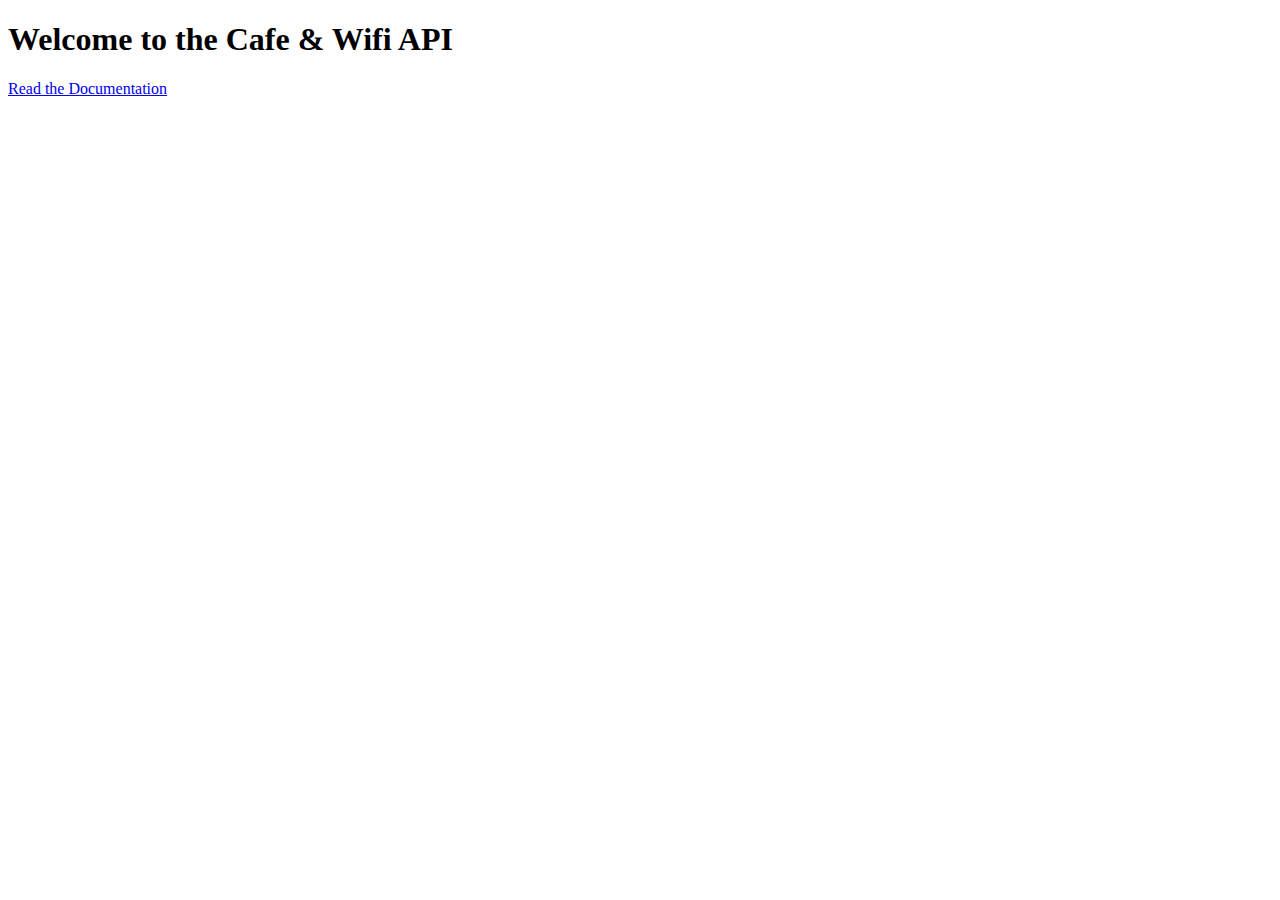
<file: Day-66-Own-REST-API-Cafe-Wifi-db-main/templates/index.html>
<!DOCTYPE html>
<html lang="en">
<head>
    <meta charset="UTF-8">
    <title>Cafe&Wifi API</title>
</head>
<body>
<h1>Welcome to the Cafe & Wifi API</h1>
<a href="https://documenter.getpostman.com/view/25720495/2s935pqj4s">Read the Documentation</a>
</body>
</html>
</file>
